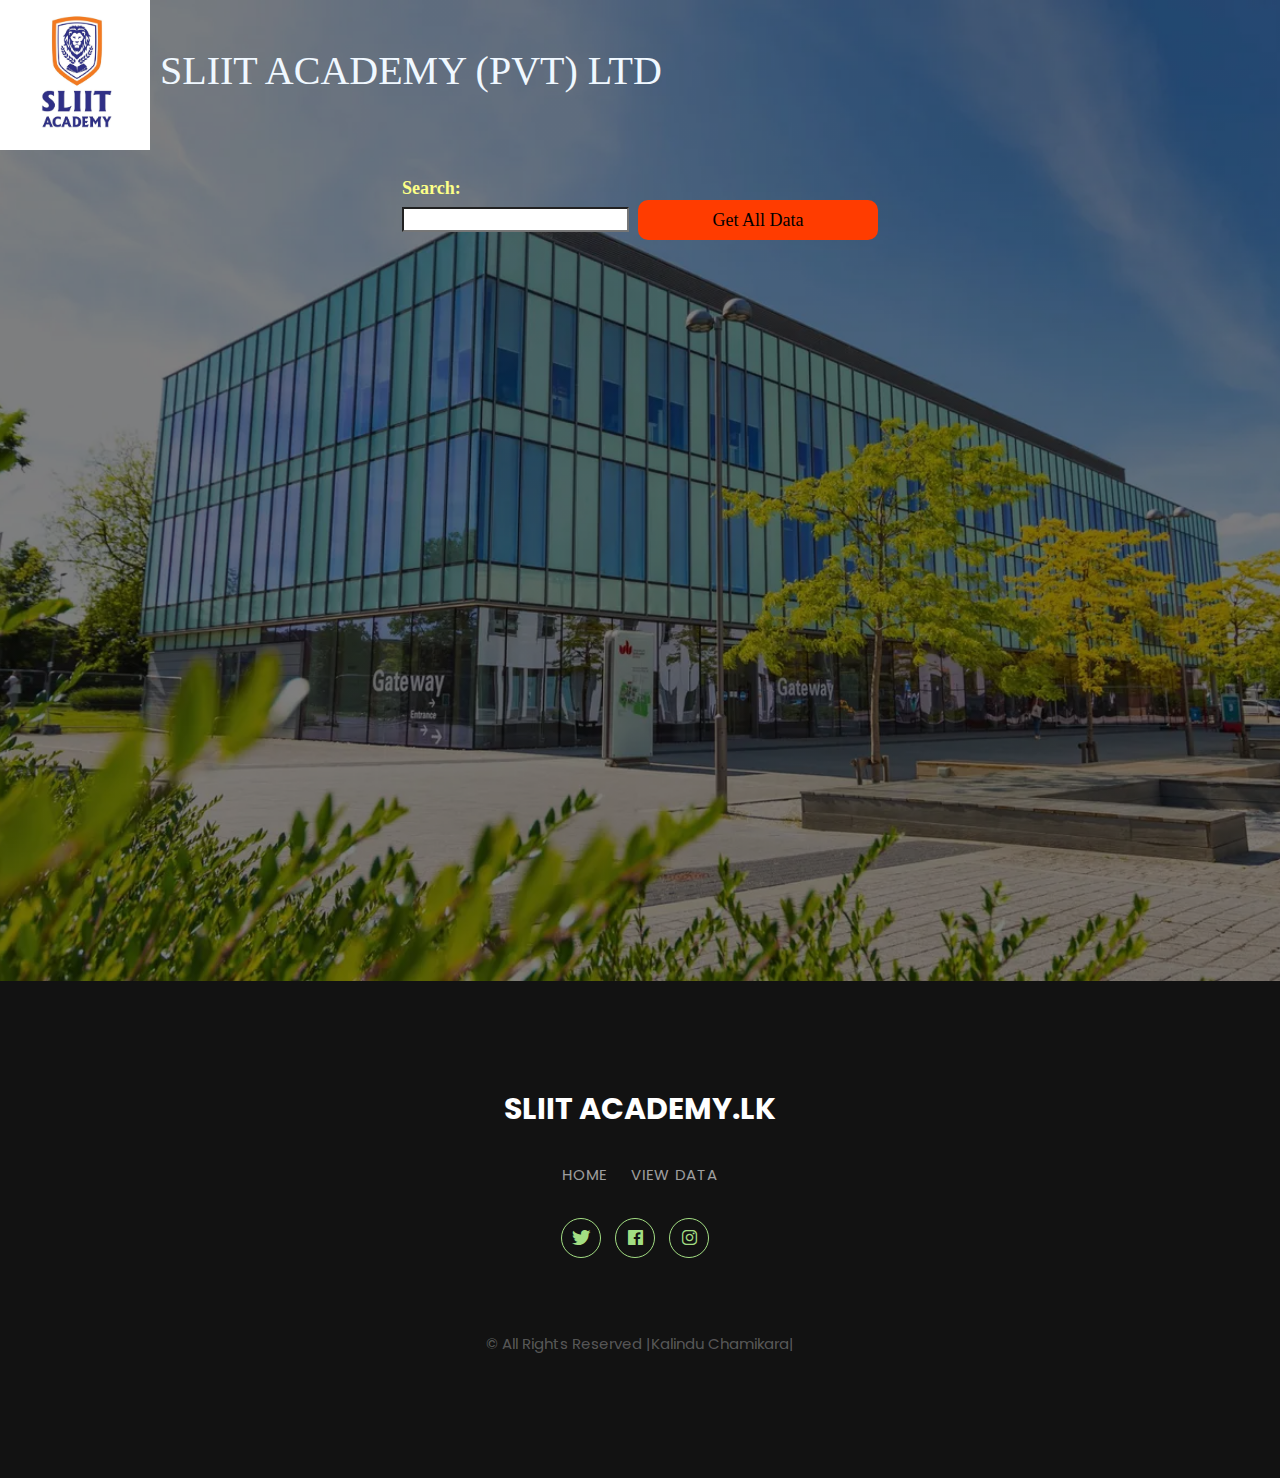
<file: ETF/mainView.html>
<html>
    <head>
        <title>Univercity Of LONDON</title>
        <meta charset="utf-8">
        <meta name="viewport" content="width=device-width, initial-scale=1, shrink-to-fit=no">

        <link href="https://fonts.googleapis.com/css?family=Poppins:300,400,500,600,700,800,900" rel="stylesheet">
        <link href="https://cdn.jsdelivr.net/npm/bootstrap@5.2.2/dist/css/bootstrap.min.css" rel="stylesheet" integrity="sha384-Zenh87qX5JnK2Jl0vWa8Ck2rdkQ2Bzep5IDxbcnCeuOxjzrPF/et3URy9Bv1WTRi" crossorigin="anonymous">
        <script src="https://ajax.googleapis.com/ajax/libs/jquery/3.3.1/jquery.min.js"></script>
	
		<link rel="stylesheet" href="css/ionicons.min.css">
		<link rel="stylesheet" href="css/style.css">
        <link rel="stylesheet" href="Style1.css"> 
        <style type="text/css">
        .main main .content .menue p {
    font-family: Gill Sans, Gill Sans MT, Myriad Pro, DejaVu Sans Condensed, Helvetica, Arial, sans-serif;
}
        </style>
    </head>
    <body>
        <div class="main" >
              <div class="navpages">
              <h1 class="Head"><img class="imgclass" src="images/LOGO SLIIT.jpg" alt="logo">  SLIIT ACADEMY (PVT) LTD</h1>
            </div>
            
            </header>
            <main>
                
            

          <table width="244" height="62" border="0" align="center" class="alert-link">
              <tbody>
                <tr>
                  <td><label for="search">Search:</label>
                  <input type="search" name="search" id="search"></td>
                  <td>&nbsp;</td>
                  <td>&nbsp;</td>
                  <td><button class="btnn" id="btn" style="color: black;">Get All Data</button></td>
                </tr>

              </tbody>
          </table>
          <div id="table"></div>
		  
		</main>
        </div>

        <footer class="footer-07">
            <div class="container">
                <div class="row justify-content-center">
                    <div class="col-md-12 text-center">
                        <h2 class="footer-heading"><a href="#" class="logo">SLIIT ACADEMY.LK</a></h2>
                        <p class="menu">
                            <a href="webHome.html">Home</a>                           
                            <a href="mainView.html">View Data</a>
                            
                        </p>
                        <ul class="ftco-footer-social p-0">
              <li class="ftco-animate"><a href="#" data-toggle="tooltip" data-placement="top" title="Twitter"><span class="ion-logo-twitter"></span></a></li>
              <li class="ftco-animate"><a href="#" data-toggle="tooltip" data-placement="top" title="Facebook"><span class="ion-logo-facebook"></span></a></li>
              <li class="ftco-animate"><a href="#" data-toggle="tooltip" data-placement="top" title="Instagram"><span class="ion-logo-instagram"></span></a></li>
            </ul>
                    </div>
                </div>

                <div class="row mt-5">
                    <div class="col-md-12 text-center">
                        <p class="copyright">
                        © All Rights Reserved |Kalindu Chamikara| <i  aria-hidden="true"></i> 
                        </p>
                    </div>
                    
                </div>
            </div>
            
        
            <script src="js/jquery.min.js"></script>
            <script src="js/popper.js"></script>
            <script src="js/bootstrap.min.js"></script>
            <script src="js/main.js"></script>
            <script src="./app.js"></script>
            <script src="./app2.js"></script>
            </div>
        </footer>
    </body>
</html>
</file>
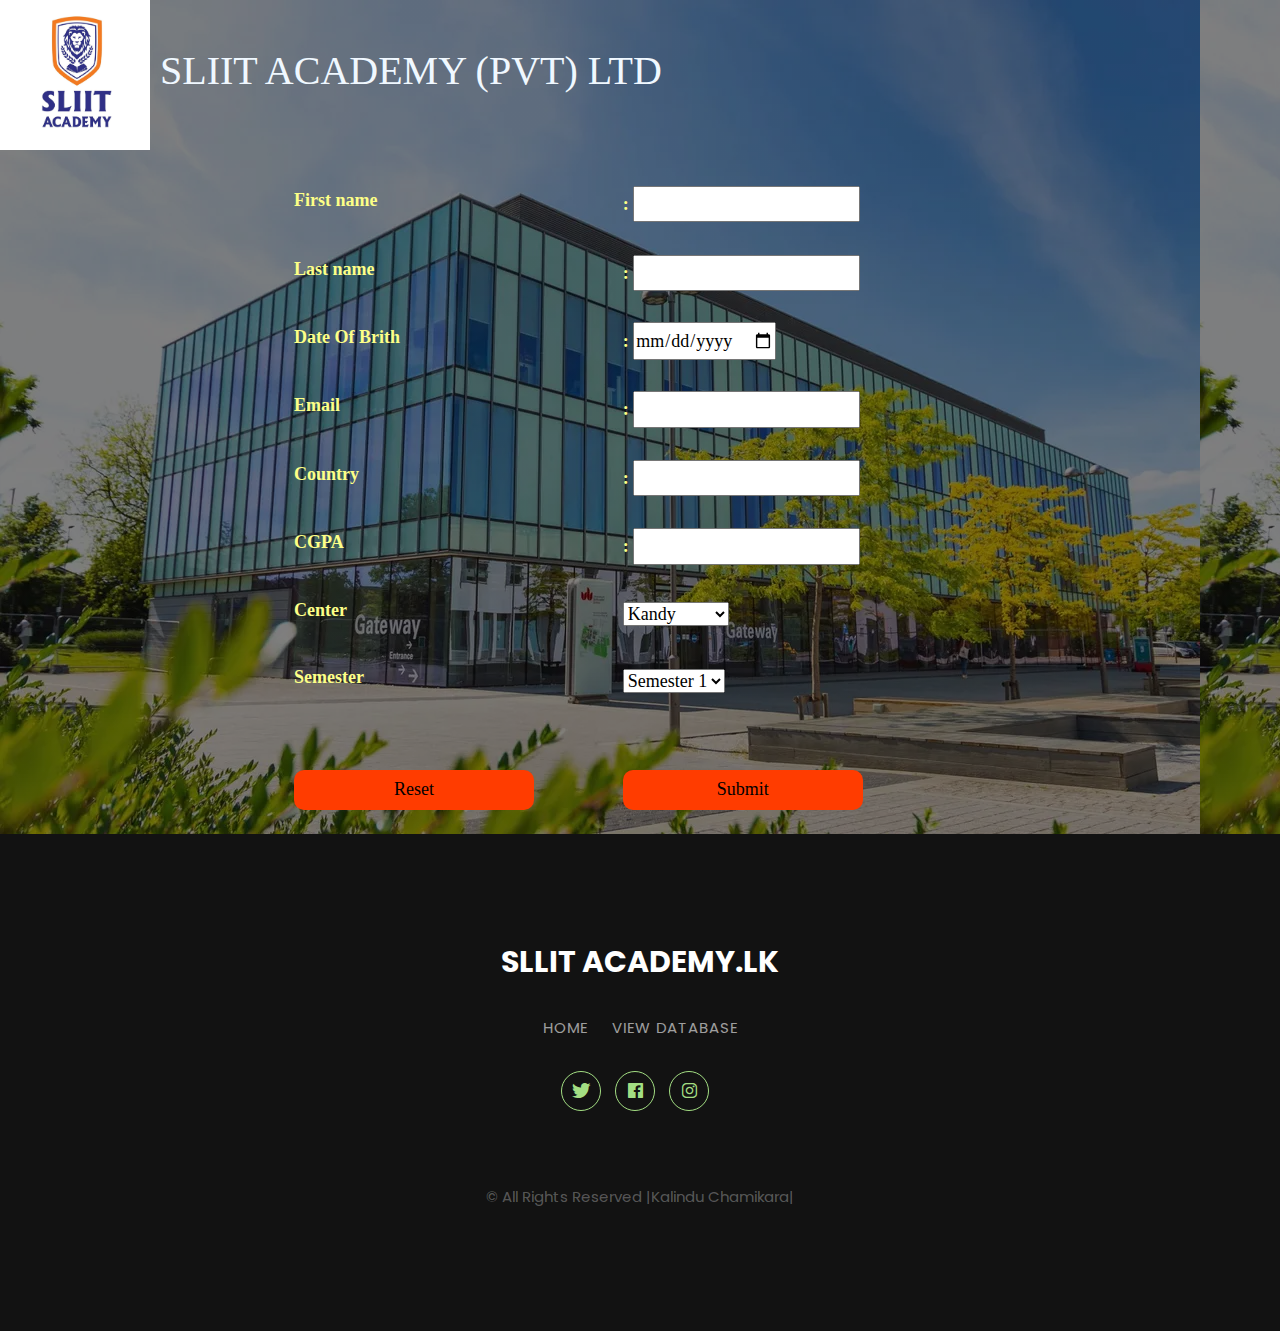
<file: ETF/SignUp.html>
<!DOCTYPE html>
<html lang="en">
  <head>
    <meta charset="UTF-8">
	<meta http-equiv="X-UA-Compatible" content="IE=edge">
	<meta name="viewport" content="width=device-width, initial-scale=1">
    <title>SIGNUP PAGE</title>
    <!-- Bootstrap -->
	<link href="css/bootstrap-4.4.1.css" rel="stylesheet">
    <link href="https://fonts.googleapis.com/css?family=Poppins:300,400,500,600,700,800,900" rel="stylesheet">
    
	
		<link rel="stylesheet" href="css/ionicons.min.css">
		<link rel="stylesheet" href="css/style.css">
        <link rel="stylesheet" href="Style1.css">
        <style type="text/css">
        .main main .content .menue p {
    font-family: Gill Sans, Gill Sans MT, Myriad Pro, DejaVu Sans Condensed, Helvetica, Arial, sans-serif;
}
        </style>
	
  </head>
  <body>
        <div style="background: linear-gradient(to top, rgba(0, 0, 0, 0.5)50%, rgba(0, 0, 0, 0.5)50%),url(images/Uni.jpg);">
        <header>
          <div class="navpages">
          <h1 class="Head"><img class="imgclass" src="images/LOGO SLIIT.jpg" alt="logo">  SLIIT ACADEMY (PVT) LTD</h1>
        </div>
        </header>
  		<main>
			<div class="tbl">
        <form action="" id="signup">
			  <table width="692" height="664" border="0" align="center" class="alert-link">
			    <tbody>
			      <tr>
			        <td width="324"><label for="firstname">First name  </label></td>
			        <td width="358">:
		            <input type="text" name="fname" id="fname"></td>
		          </tr>
              <tr>
                <td width="324"><label for="lastname">Last name  </label></td>
                <td width="358">:
                  <input type="text" name="lname" id="lname"></td>
                </tr>
                <tr>
                  <td width="324"><label for="DOB">Date Of Brith  </label></td>
                  <td width="358">:                    
                    
                  <input type="date" name="dob" id="dob"></td>
                  </tr>
			      <tr>
			        <td><label for="email">Email </label></td>
			        <td>:
                    <input type="email" name="email" id="email"></td>
		          </tr>
			      <tr>
			        <td><label for="country">Country</label></td>
			        <td>:
                    <input type="text" name="country" id="country"></td>
		          </tr>
              <tr>
                <td><label for="CGPA">CGPA</label></td>
                <td>:
                  <input type="number" name="CGPA" id="CGPA"></td>
              </tr>
			      <tr>
			        <td height="66"><label for="center">Center</label></td>
			        <td>
                      <select name="center" id="center">
                        <option>Kandy</option>
                        <option>Colombo</option>
                        <option>Kurunagala</option>
                        <option>Jaffna</option>  
                    </select></td>
		          </tr>
			      <tr>
			        <td><label for="semester">Semester</label></td>
			        <td>
                      <select name="semester" id="semester">
                        <option>Semester 1</option>
                        <option>Semester 2</option> 
                    </select></td>
		          </tr>
			      
			        <td><input type="reset" name="reset" id="reset" value="Reset" class="btnn" style="color:black;"></td>
			        <td><input type="submit" name="submit" id="submit" value="Submit" class="btnn" style="color: black;"></td>
		          </tr>
		        </tbody>
		      </table>
          </form>
			</div>
		</main>
		</div>
		<footer class="footer-07">
                    <div class="container">
                        <div class="row justify-content-center">
                            <div class="col-md-12 text-center">
                                <h2 class="footer-heading"><a href="#" class="logo">SLLIT ACADEMY.LK</a></h2>
                                <p class="menu">
                                    <a href="webHome.html">Home</a>
                                    <a href="mainView.html">View Database</a>
                                    
                                </p>
                                <ul class="ftco-footer-social p-0">
                      <li class="ftco-animate"><a href="#" data-toggle="tooltip" data-placement="top" title="Twitter"><span class="ion-logo-twitter"></span></a></li>
                      <li class="ftco-animate"><a href="#" data-toggle="tooltip" data-placement="top" title="Facebook"><span class="ion-logo-facebook"></span></a></li>
                      <li class="ftco-animate"><a href="#" data-toggle="tooltip" data-placement="top" title="Instagram"><span class="ion-logo-instagram"></span></a></li>
                    </ul>
                            </div>
                        </div>
                        
                        <div class="row mt-5">
                          <div class="col-md-12 text-center">
                              <p class="copyright">
                              © All Rights Reserved |Kalindu Chamikara| <i  aria-hidden="true"></i> 
                              </p>
                          </div>

                        </div>
                    </div>
                    
                
            <script src="js/jquery.min.js"></script>
            <script src="js/popper.js"></script>
            <script src="js/bootstrap.min.js"></script>
            <script src="js/main.js"></script>
            
        </footer>
        
			
	<script src="js/jquery-3.4.1.min.js"></script>

	<!-- Include all compiled plugins (below), or include individual files as needed -->
	<script src="js/popper.min.js"></script> 
	<script src="js/bootstrap-4.4.1.js"></script>
	<script src="./app.js"></script>
  </body>
</html>
</file>
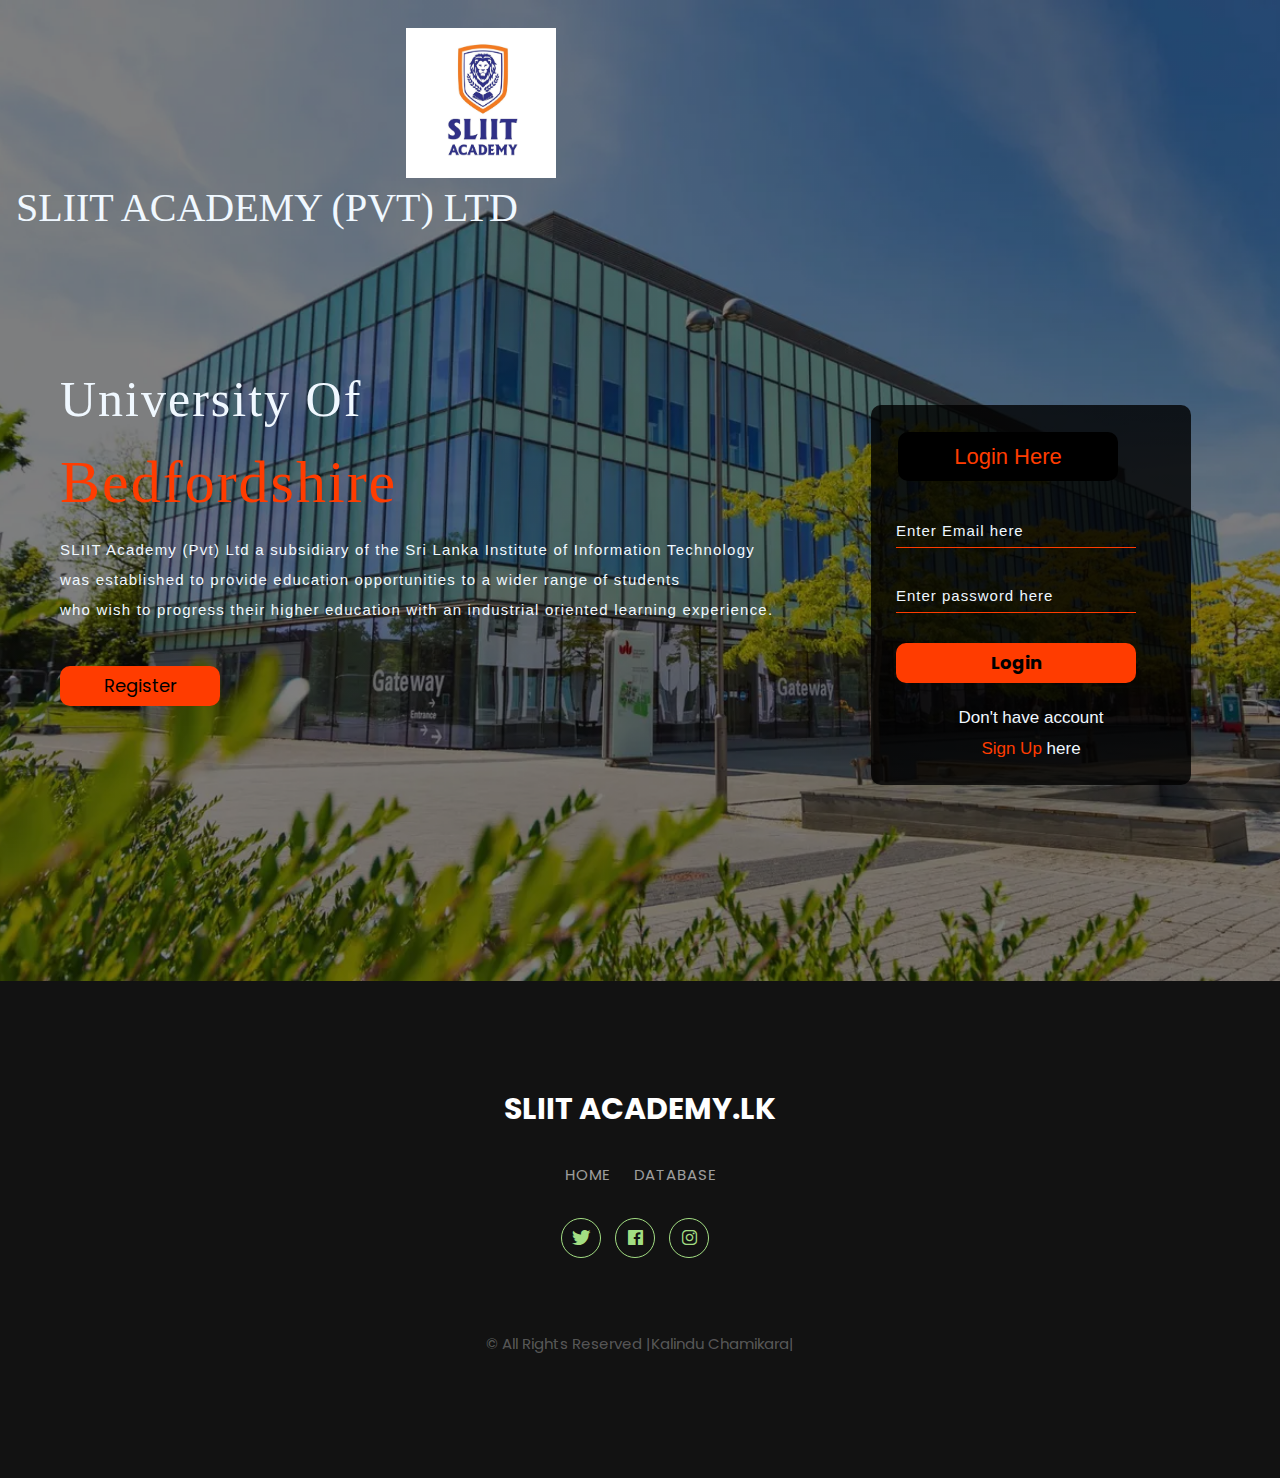
<file: ETF/webHome.html>
<html>
    <head>
        <title>SLIIT ACADEMY </title>
        <meta charset="utf-8">
        <meta name="viewport" content="width=device-width, initial-scale=1, shrink-to-fit=no">

        <link href="https://fonts.googleapis.com/css?family=Poppins:300,400,500,600,700,800,900" rel="stylesheet">
	
		<link rel="stylesheet" href="css/ionicons.min.css">
		<link rel="stylesheet" href="css/style.css">
        <link rel="stylesheet" href="Style1.css">
    </head>
    <body>
        <div class="main">
        <header>
           
            <div class="navbar">
                <div class="icon">
                    <img class="imgclass" src="images/LOGO SLIIT.jpg" alt="logo">
                </div>
                <div class="navpages">
                    <h1 class="Head">SLIIT ACADEMY (PVT) LTD </h1>
                </div>
            </div>
        </header>
        <main>
            <h2 style="color: aliceblue;"></h2>
            <div class="content">
                <h1>University Of <br><span> Bedfordshire </span></h1>
                <p class="par">SLIIT Academy (Pvt) Ltd a subsidiary of the Sri Lanka Institute of Information Technology <br> was established to provide education opportunities to a wider range of students <br> who wish to progress their higher education with an industrial oriented learning experience.</p>
                <button class="cn"> <a href="Home.html">Register</a> </button>
                <div class="menue">
                    <h2>Login Here</h2>
                    <input type="email" name="email" placeholder="Enter Email here">
                    <input type="password" name="password" placeholder="Enter password here">
                    <button class="btnn"> <a href="">Login</a></button>

                    <p class="link">Don't have account<br>
                    <a href="Home.html">Sign Up </a> here</p>
                </div>
            </div>
        </main>
        
    </div>
        <footer class="footer-07">
                    <div class="container">
                        <div class="row justify-content-center">
                            <div class="col-md-12 text-center">
                                <h2 class="footer-heading"><a href="#" class="logo">SLIIT ACADEMY.LK</a></h2>
                                <p class="menu">
                                    <a href="index.html">Home</a>
                                    
                                    <a href="mainView.html">Database</a>
                                    
                                </p>
                                <ul class="ftco-footer-social p-0">
                      <li class="ftco-animate"><a href="#" data-toggle="tooltip" data-placement="top" title="Twitter"><span class="ion-logo-twitter"></span></a></li>
                      <li class="ftco-animate"><a href="#" data-toggle="tooltip" data-placement="top" title="Facebook"><span class="ion-logo-facebook"></span></a></li>
                      <li class="ftco-animate"><a href="#" data-toggle="tooltip" data-placement="top" title="Instagram"><span class="ion-logo-instagram"></span></a></li>
                    </ul>
                            </div>
                        </div>
                        <div class="row mt-5">
                            <div class="col-md-12 text-center">
                                <p class="copyright">
                                © All Rights Reserved |Kalindu Chamikara| <i  aria-hidden="true"></i> 
                                </p>
                            </div>
                        </div>
                    </div>
                    
                
            <script src="js/jquery.min.js"></script>
            <script src="js/popper.js"></script>
            <script src="js/bootstrap.min.js"></script>
            <script src="js/main.js"></script>
            
        </footer>
    </body>
</html>
</file>
<file: ETF/Style1.css>
*{
    margin: 0;
    padding: 0;
}
 .main{
    width: 100%;
    background: linear-gradient(to top, rgba(0, 0, 0, 0.5)50%, rgba(0, 0, 0, 0.5)50%), url(images/Uni.jpg);
    background-position: center;
    background-size: cover;
    height: 109vh;
 }

 

 .icon{
   width: 400px;
    float: left;
    height: auto;
    margin-right: auto;
    padding-left: 390px;
    padding-top: 20px;
    
 }

 .imgclass{
   width: 150px;
   height: 150px;
 }

head{
   padding-left: 400px;
   padding-right: 400px;
   margin-top: auto;
}

h1{
   color: aliceblue;
   font-family: 'Times New Roman';
   margin-top: auto;
   transition: 0.4s ease-in-out;
   padding-right: 400;
   padding-left: auto;
   padding-bottom: auto;
}

.content{
   width: 1200px;
   height: auto;
   margin: auto;
   color: aliceblue;
   position: relative;
}

.content .par{
   padding-left: 20px;
   padding-bottom: 25px;
   font-family: Arial;
   letter-spacing: 1.2px;
   line-height: 30px;
}

.content h1{
   font-family: 'Times New Roman';
   font-size: 50px;
   padding-left: 20px;
   margin-top: 9%;
   letter-spacing: 2px;
}

.content .cn{
   width: 160px;
   height: 40px;
   background: #ff3c00;
   border: none;
   margin-bottom: 10px;
   margin-left: 20px;
   font-size: 18px;
   border-radius: 10px;
   cursor: pointer;
   transition: .4s ease;
}

.content .cn a{
   text-decoration: none;
   color: black;
   transition: .3s ease;
}

.content .cn:hover{
   background-color: aliceblue;
}

.content span{
   color: #ff3c00;
   font-size: 60px;
}

.menue{
    width: 320px;
    height: 380px;
    background: linear-gradient(to top, rgba(0,0,0,0.8)50%, rgba(0,0,0,0.8)50%);
    position: absolute;
    top: 43px;
    left: 831px;
    border-radius: 10px;
    padding: 25px;
}

.menue h2{
    width: 220px;
    font-family: sans-serif;
    text-align: center;
    color: #ff3c00;
    font-size: 22px;
    background-color: rgb(0, 0, 0);
    border-radius: 10px;
    margin: 2px;
    padding: 8px;
}

.menue input{
   width: 240px;
   height: 35px;
   background: transparent;
   border-bottom: 1px solid #ff3c00;
   border-top: none;
   border-right: none;
   border-left: none;
   color: aliceblue;
   font-size: 15px;
   letter-spacing: 1px;
   margin-top: 30px;
   font-family: sans-serif;
}

.menue input:focus{
    outline: none;
}

::placeholder{
    color: aliceblue;
    font-family: Arial;
}

.btnn{
    width: 240px;
    height: 40px;
    background: #ff3c00;
    border: none;
    margin-top: 30px;
    font-size: 18px;
    border-radius: 10px;
    cursor: pointer;
    color: aliceblue;
    transition: 0.4s ease;
}

.btnn:hover{
    background: aliceblue;
    color: #ff3c00;
}

.btnn a{
    text-decoration: none;
    color: black;
    font-weight: bold;
}

.menue .link{
    font-family: Arial, Helvetica, sans-serif;
    font-size: 17px;
    padding-top: 20px;
    text-align: center;
}

.menue .link a{
    text-decoration: none;
    color: #ff3c00;
}

.alert-link{
   margin-top: 20px;
   margin-left: auto;
   margin-right: auto;
   color: rgb(253, 255, 135);
   font-family: 'Times New Roman';
   font-size: large;
}

.styled-table {
    border-collapse: collapse;
    margin: 25px 0;
    font-size: 0.9em;
    font-family: sans-serif;
    min-width: 400px;
    box-shadow: 0 0 20px rgba(0, 0, 0, 0.15);
	margin-left: auto;
	margin-right: auto;
}

.styled-table thead tr {
    background-color: #009879;
    color: #ffffff;
    text-align: left;
}
.styled-table th,
.styled-table td {
    padding: 12px 15px;
}

.styled-table tbody tr {
    border-bottom: 1px solid #dddddd;
}

.styled-table tbody tr:nth-of-type(even) {
    background-color: #f3f3f3;
}

.styled-table tbody tr:last-of-type {
    border-bottom: 2px solid #009879;
}

.styled-table tbody tr.active-row {
    font-weight: bold;
    color: #009879;
}
</file>
